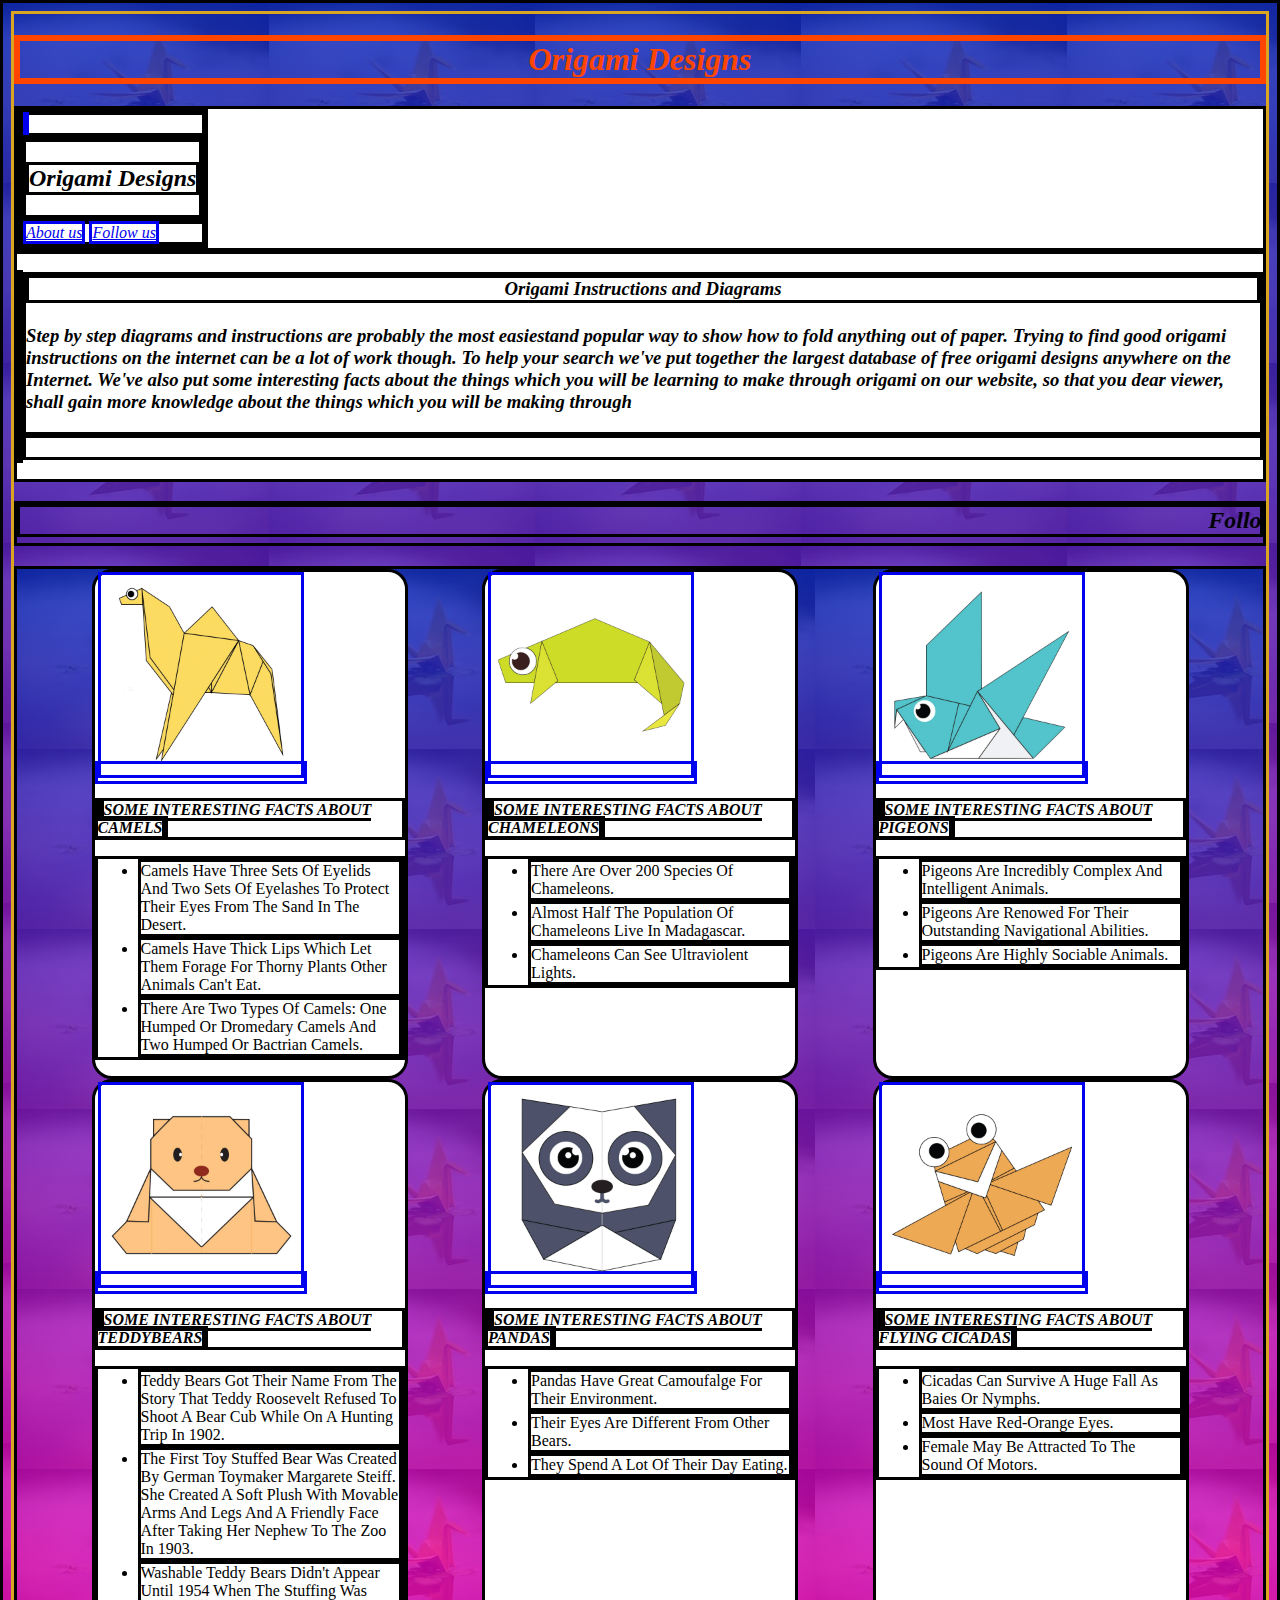
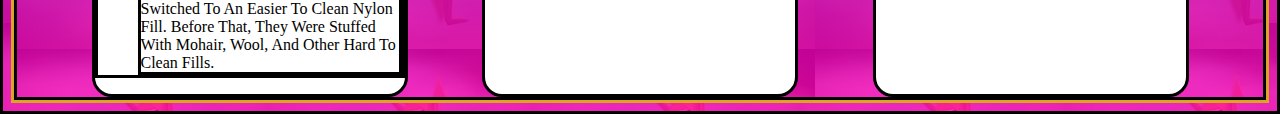
<file: index.html>
<!DOCTYPE html>
<html>
    <head>
        <title>Origami Designs</title>
        <link rel="stylesheet"
        type="text/css"
        href="style.css"/>
    </head>
    <body>
        <h1><center>Origami Designs </center></h1>
        <div class="header">
          <div class="menu">
              <div><a href ="#"></a></div>
              <div><center><h2>Origami Designs</center></h2></div>
              <div><a target="_blank" href = "about.html">About us</a>
                <a target="_blank" href = "follow.html">Follow us</a></div>
          </div>  
        </div>

        <div class="body">
            <p>
               <h3> <center>Origami Instructions and Diagrams</center>
                <br>Step by step diagrams and instructions are probably the most easiestand popular way to show
                how to fold anything out of paper. Trying to find good origami instructions on the internet can be
                a lot of work though. To help your search we've put together the largest database of free origami 
                designs anywhere on the Internet. We've also put some interesting facts about the things which you
                will be learning to make through origami on our website, so that you dear viewer, shall gain more 
                knowledge about the things which you will be making through
            </p>
        </div>
        
         
        

        <h2><marquee>Following are some Origami designs and the links for steps to make them which will keep you engaged and ☺</marquee></h2>
        <div class = "grid">
            <div class = "origami">
            <a target=”_blank” href = http://origami.me/camel><img src = "camel.png"width = "200px" height = "200px"> 
            
            </a>
            <p><i><b>SOME INTERESTING FACTS ABOUT CAMELS</b></i></p>
            <ul>
                <li>Camels have three sets of eyelids and two sets of eyelashes to protect their eyes from the sand in the desert.</li>
                <li>Camels have thick lips which let them forage for thorny plants other animals can't eat.</li>
                <li>There are two types of camels: One humped or dromedary camels and two humped or bactrian camels.</li>
            </ul>
            </div>
        
        
        <div class = "origami">
        <a target="_blank" href ="http://origami.me/chameleon/"><img src = "chameleon.png"width = 200px, height = 200px></a>
        <p><i><b>SOME INTERESTING FACTS ABOUT CHAMELEONS</b></i></p>
        <ul>
            <li>There are over 200 species of chameleons.</li>
            <li>Almost half the population of chameleons live in Madagascar.</li>
            <li>Chameleons can see ultraviolent lights.</li>
        </ul>
    </div>
    <div class = "origami">
        <a target="_blank" href ="http://origami.me/pigeon/"><img src = "pigeon.png"width = 200px height = 200px></a>
        <p><i><b>SOME INTERESTING FACTS ABOUT PIGEONS</b></i></p>
        <ul>
            <li>Pigeons are incredibly complex and intelligent animals.</li>
            <li>Pigeons are renowed for their outstanding navigational abilities.</li>
            <li>Pigeons are highly sociable animals.</li>
        </ul>
    </div>
    <div class = "origami">
        <a target="_blank" href ="http://origami.me/teddy-bear/"><img src = "teddy.png"width = 200px height = 200px></a>
        <p><i><b>SOME INTERESTING FACTS ABOUT TEDDYBEARS</b></i></p>
        <ul>
            <li>Teddy bears got their name from the story that Teddy Roosevelt refused to shoot a bear cub while on a hunting trip in 1902.</li>
            <li>The first toy stuffed bear was created by German toymaker Margarete Steiff. She created a soft plush with movable arms and legs and a friendly face after taking her nephew to the zoo in 1903.</li>
            <li>Washable teddy bears didn't appear until 1954 when the stuffing was switched to an easier to clean nylon fill. Before that, they were stuffed with mohair, wool, and other hard to clean fills.</li>
        </ul>
    </div>
    <div class = "origami">
        <a target="_blank" href = "http://origami.me/panda/"><img src = "panda.png"width = 200px height = 200px></a>
        <p><i><b>SOME INTERESTING FACTS ABOUT PANDAS</b></i></p>
        <ul>
            <li>Pandas have great camoufalge for their environment.</li>
            <li>Their eyes are different from other bears.</li>
            <li>They spend a lot of their day eating.</li>
        </ul>
    </div>
<div class = "origami">
        <a target="_blank" href = "http://origami.me/flying-cicada/"><img src = "cicada.png"width = 200px height = 200px></a>
        <p><i><b>SOME INTERESTING FACTS ABOUT FLYING CICADAS</b></i></p>
        <ul>
            <li>Cicadas can survive a huge fall as baies or nymphs.</li>
            <li>Most have red-orange eyes.</li>
            <li>Female may be attracted to the sound of motors.</li>
        </ul>
    </div>
    </div>
    </body>
</html>
</file>
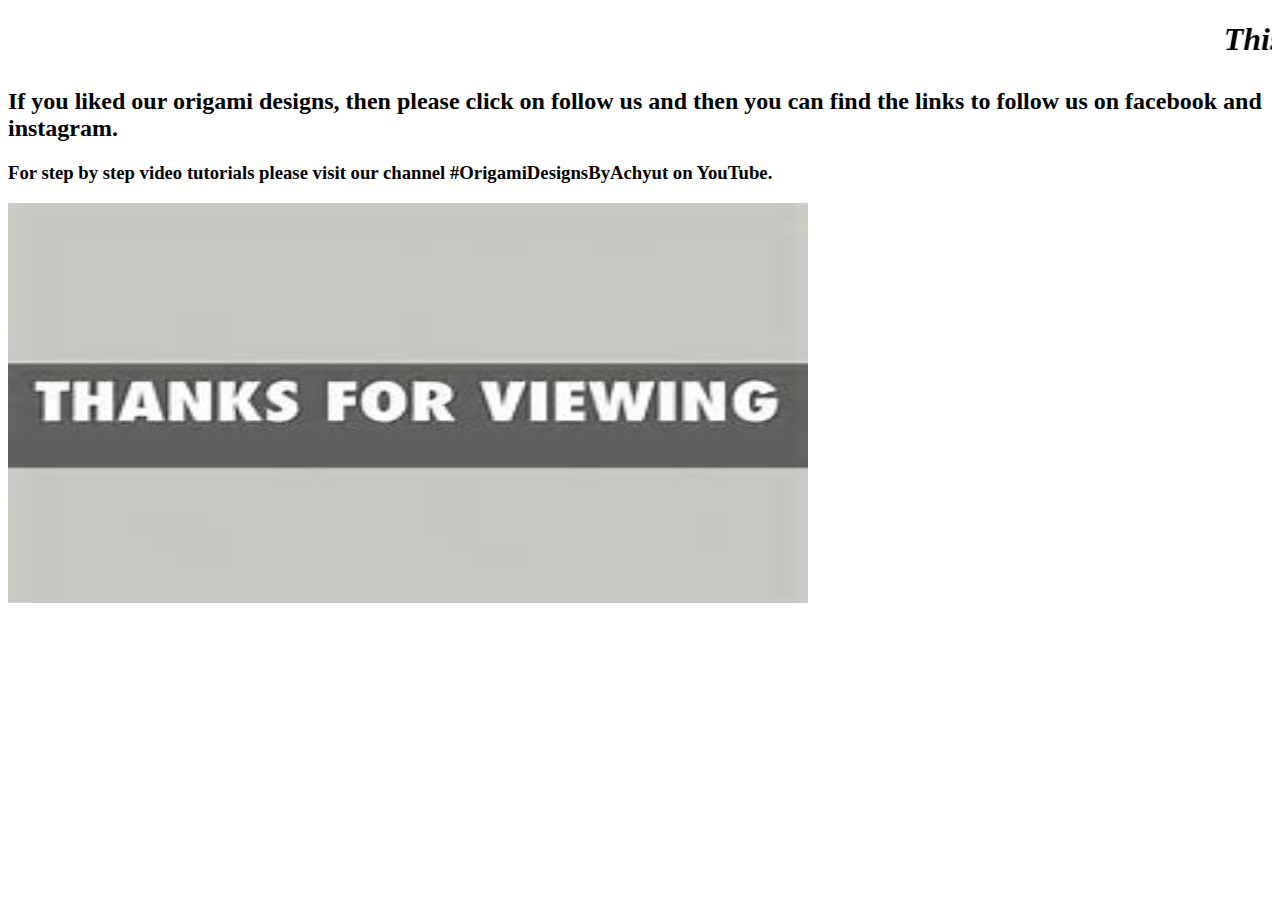
<file: about.html>
<!DOCTYPE html>
<html>
    <head>
        <title>Some info about us</title>
    </head>
    <body>
        <h1><center><b><i><u><marquee>This webpage is created for entertainment of our viewers through origami.</marquee></u></i></b></center></h1>
  <h2><b>If you liked our origami designs, then please click on follow us and then you can find the links to follow us on facebook and instagram.</b></h2>
<p><h3>For step by step video tutorials please visit our channel #OrigamiDesignsByAchyut on YouTube.</p></h3>
<img src = "thanks.jpg" width = 800px height = 400px>
</body>
</html>
</file>
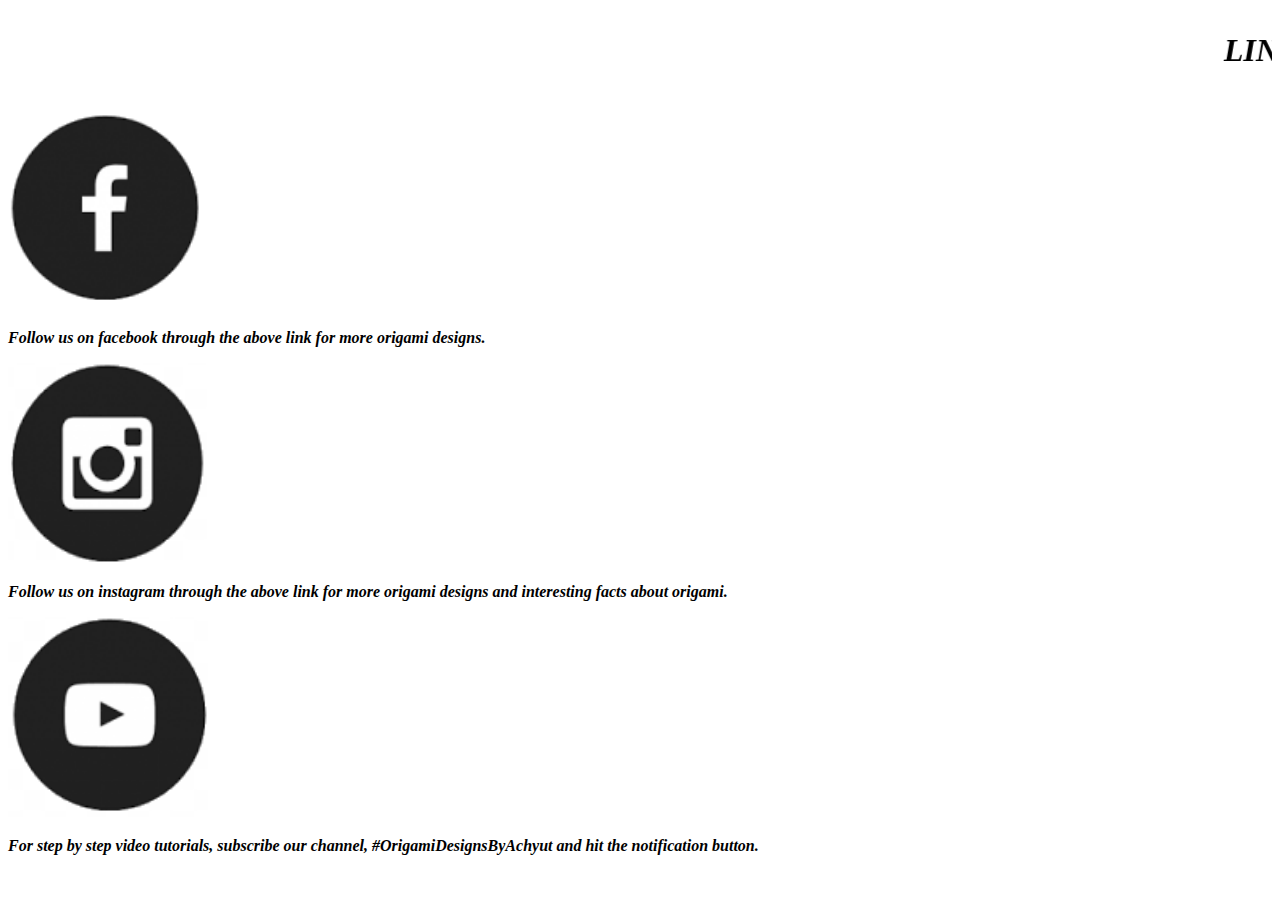
<file: follow.html>
<!DOCTYPE html>
<html>
    <head>
        <title>Follow us on social media platforms.</title>
    </head>
    <body>
        <h1><p><b><i><marquee>LINKS FOR FOLLOWING US ON SOCIAL MEDIA</marquee></i></b></p></h1>
        <a target="_blank" href = "https://www.facebook.com/"><img src = "fb.png" width = 200px height = 200px></a>
        <p><b><i>Follow us on facebook through the above link for more origami designs.</i></b></p>

        <a target="_blank" href = "https://www.instagram.com/"><img src = "insta.png" width = 200px, height = 200px></a>
        <p><b><i>Follow us on instagram through the above link for more origami designs and interesting facts about origami.</i></b></p>

        <a target="_blank" href = "https://www.youtube.com/"><img src = "youtube.png" width = 200px, height = 200px></a>
        <p><b><i>For step by step video tutorials, subscribe our channel, #OrigamiDesignsByAchyut and hit the notification button.</i></b></p>
    </body>
</html>
</file>
<file: style.css>
h1 {
    color: orangered;
}

 * {
    border: solid;
}
.header{
    background-color: white;
    display:flex;
    justify-content: space-between;
}
.body{
    background-color: white;
    display:flex;
    justify-content: space-between;
}
body{
    background-image: linear-gradient(rgba(17, 43, 194, 0.822), rgba(255, 0, 191, 0.788)),
    url("origami.jpg");;
    font-style: italic;
    border-color: goldenrod;
}
.grid{
    background-image: linear-gradient(rgba(17, 43, 194, 0.822), rgba(255, 0, 191, 0.788)),
    url("origami.jpg");;
    display:flex;
    flex-wrap: wrap;
    justify-content:space-evenly;
}
.origami{
    background-color: white;
    font-style: initial;
    text-transform: capitalize;
    border-radius: 20px;
    background-blend-mode: luminosity;
    width:310px;
    font-family: fantasy;
}
</file>
